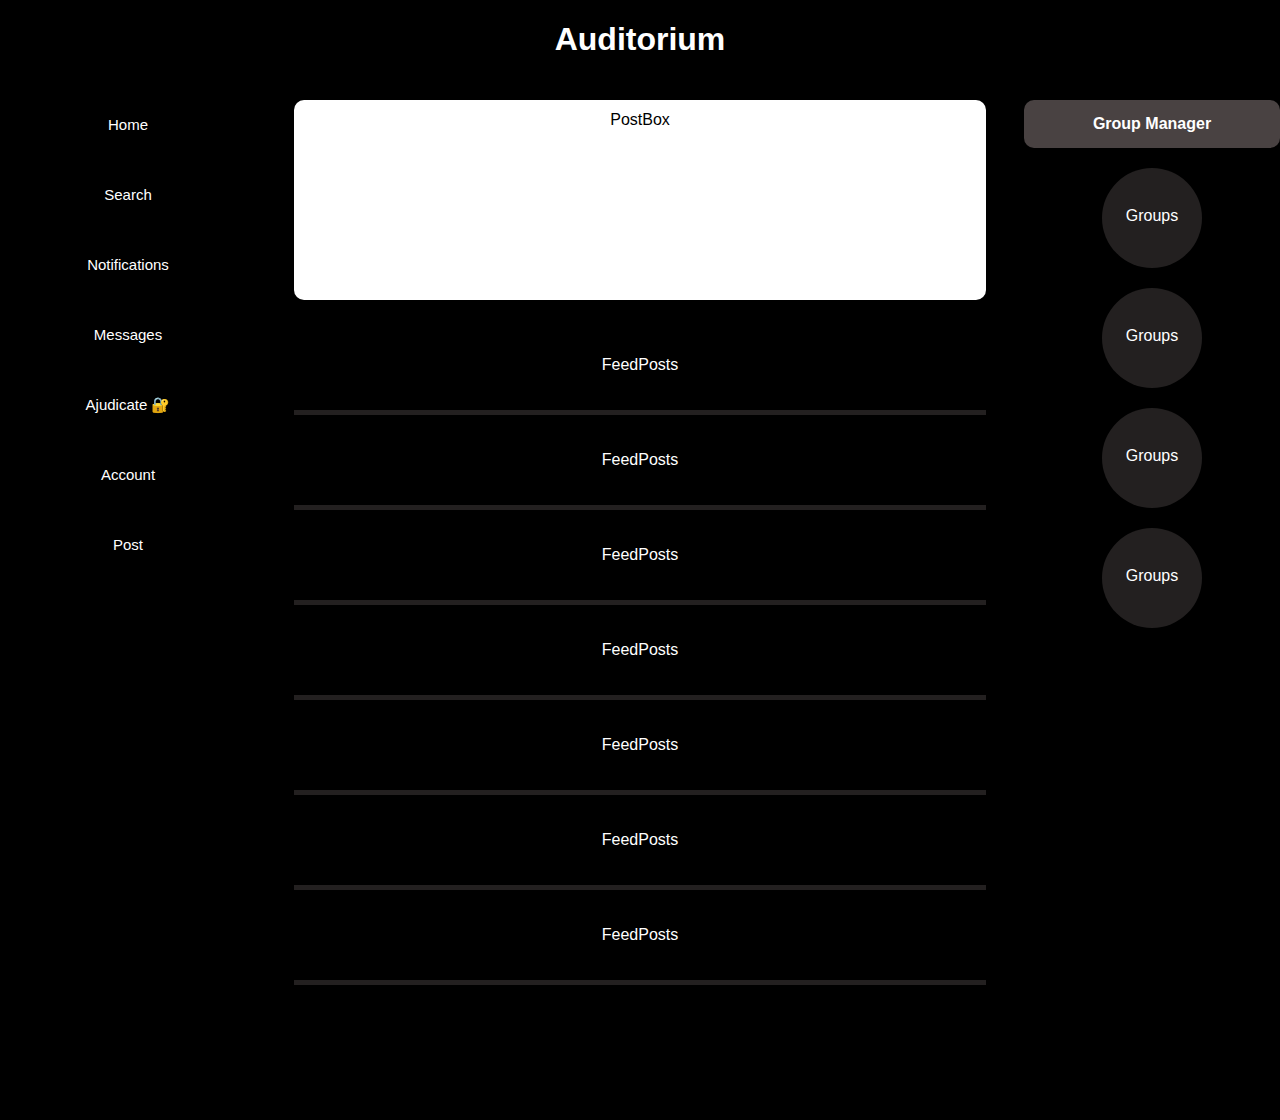
<file: Auditorium/index.html>
<!DOCTYPE html>
<html>
    <link rel="stylesheet" href="index.css">
    <head>
        <title>Auditorium</title>
    </head>

    <body>
        <a href="/SSS/index.html"><h1>Auditorium</h1></a>
        <section class="container">
            <div class="leftside">
                <h2><a><button>Home</button></a></h2>
                <h2><a><button>Search</button></a></h2>
                <h2><a><button>Notifications</button</a></h2>
                <h2><a><button>Messages</button></a></h2>
                <h2><a href="/SSS/ajudicate.html"><button id="ajudicate" title="Connect Metamask">Ajudicate 🔐</button></a></h2>
                <h2><a><button>Account</button></a></h2>
                <h2><a><button>Post</button></a></h2>
            </div>
            <div class="feed">
                    <div class="PostBox">PostBox</div>
                    <div class="FeedBox">
                        <div class="FeedPosts">FeedPosts</div>
                        <div class="FeedPosts">FeedPosts</div>
                        <div class="FeedPosts">FeedPosts</div>
                        <div class="FeedPosts">FeedPosts</div>
                        <div class="FeedPosts">FeedPosts</div>
                        <div class="FeedPosts">FeedPosts</div>
                        <div class="FeedPosts">FeedPosts</div>
                    </div>
            </div>
            <div class="rightside">
                <a href="/SSS/group_index.html"><h4>Group Manager</h4></a>
                    <div class="GroupBox">
                        <div class="Groups">Groups</div>
                        <div class="Groups">Groups</div>
                        <div class="Groups">Groups</div>
                        <div class="Groups">Groups</div>
                    </div>
            </div>
        </section>
    </body>
</html>
</file>
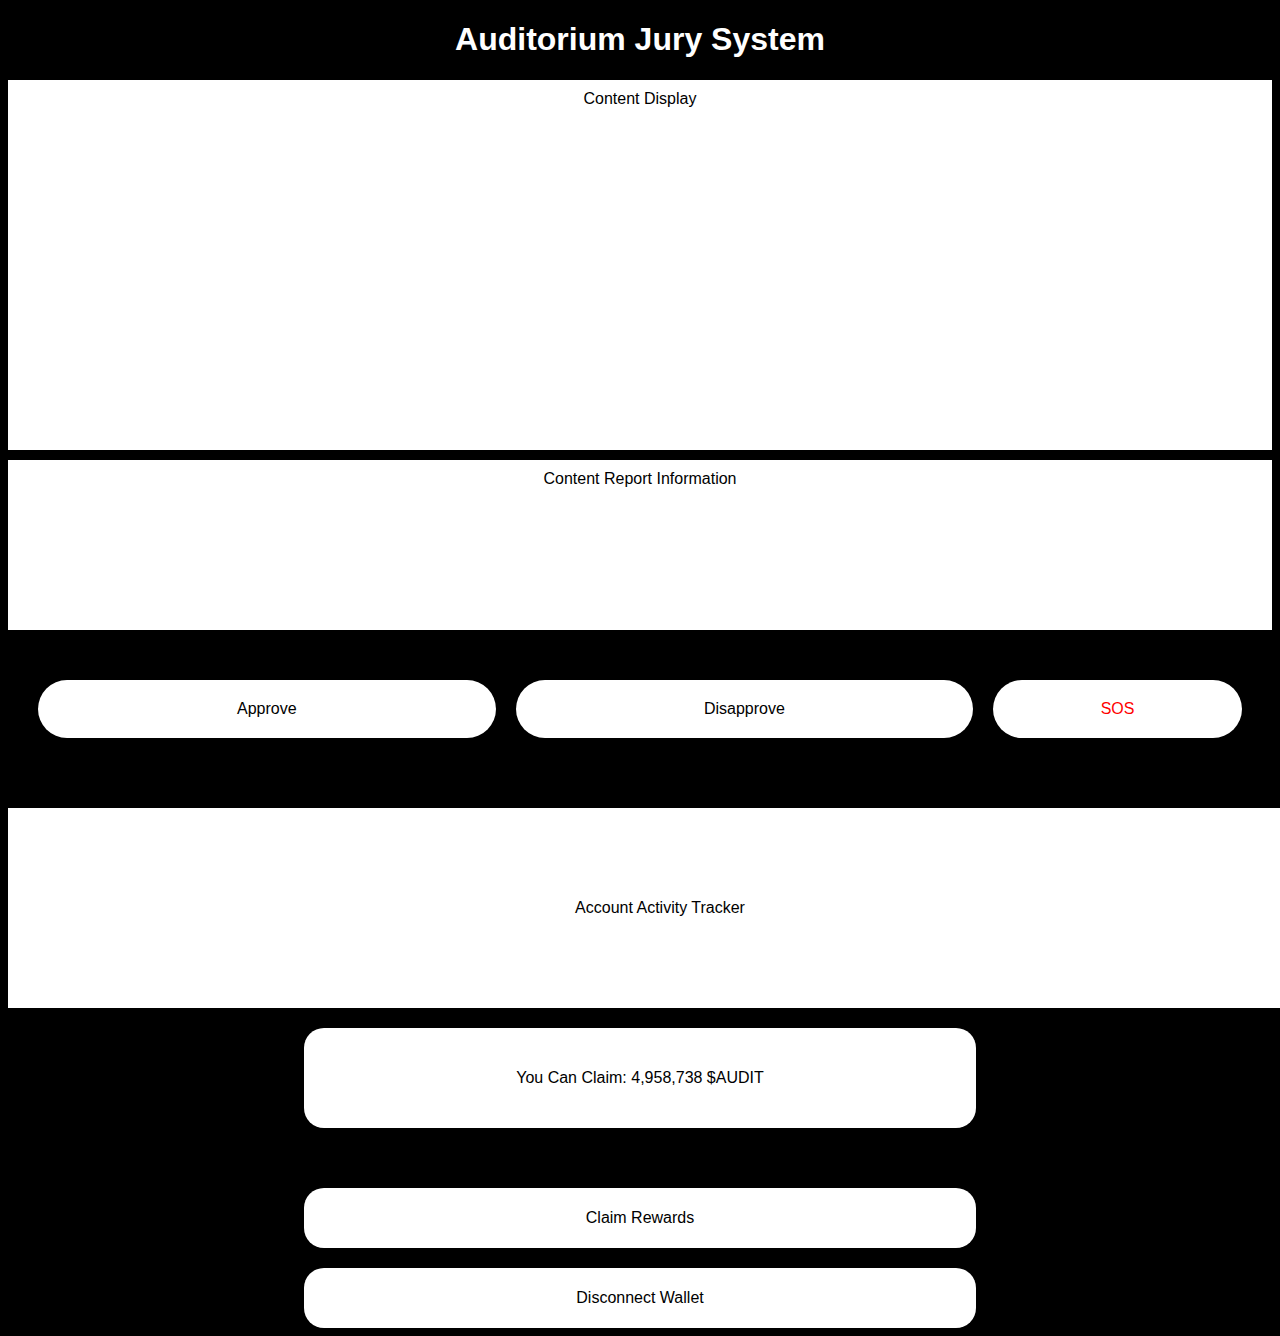
<file: Auditorium/ajudicate.html>
<!DOCTYPE html>
<html>
    <head>
        <link rel="stylesheet" href="ajudicate.css">
        <title>Auditorium Jury System</title>
    </head>
    <body>
        <a href="/SSS/index.html"><h1>Auditorium Jury System</h1></a>
        <div class="ContentDisplay">Content Display</div>
        <div class="PostInfo">Content Report Information</div>
        <section class="Interface">
            <div class="Approve">Approve</div>
            <div class="Disapprove">Disapprove</div>
            <div class="Report">SOS</div>
        </section>
        <div class="Tracker">Account Activity Tracker</div>
        <div class="Rewards">You Can Claim: 4,958,738 $AUDIT</div>
        <div class="Claim">Claim Rewards</div>
        <div class="Disconnect">Disconnect Wallet</div>
    </body>
</html>
</file>
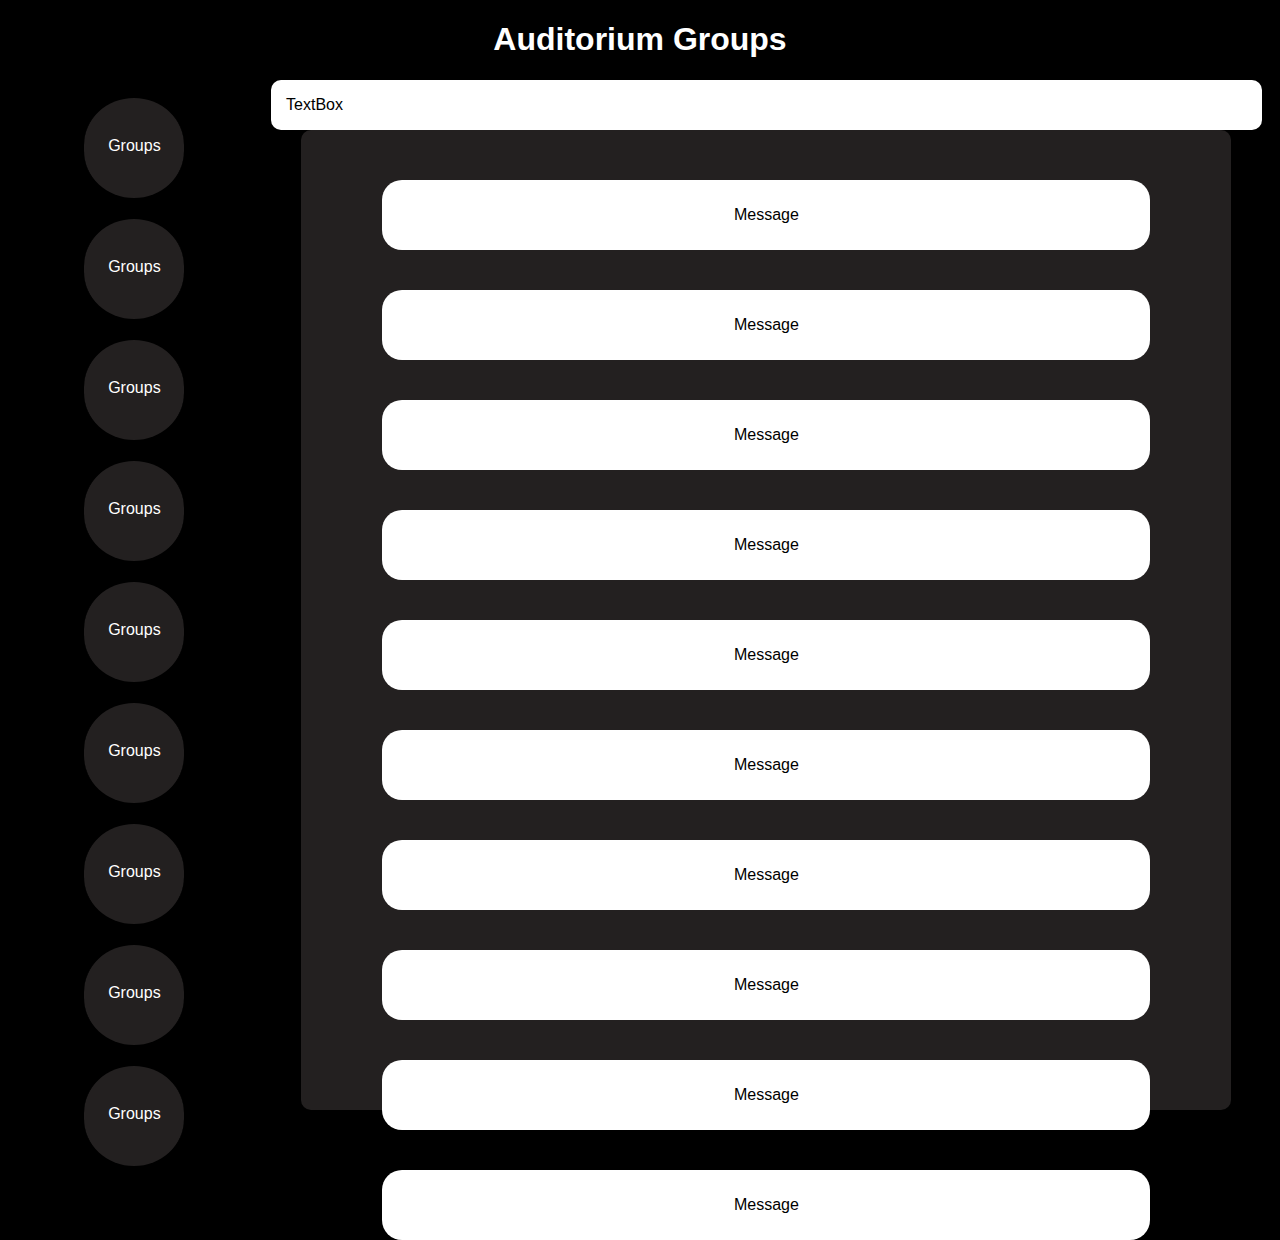
<file: Auditorium/group_index.html>
<!DOCTYPE html>
<html>
    <head>
        <link rel="stylesheet" href="group_index.css">
        <title>Auditorium Groups</title>
    </head>
    <body>
        <a href="/SSS/index.html"><h1>Auditorium Groups</h1></a>
        <section class="GroupContainer">
            <div class="GroupsList">
                <div class ="Groups">Groups</div>
                <div class ="Groups">Groups</div>
                <div class ="Groups">Groups</div>
                <div class ="Groups">Groups</div>
                <div class ="Groups">Groups</div>
                <div class ="Groups">Groups</div>
                <div class ="Groups">Groups</div>
                <div class ="Groups">Groups</div>
                <div class ="Groups">Groups</div>
            </div>
            <div class="Chat">
                <div class="TextBox">TextBox</div>
                <div class="Messages">
                    <div class="Message">Message</div>
                    <div class="Message">Message</div>
                    <div class="Message">Message</div>
                    <div class="Message">Message</div>
                    <div class="Message">Message</div>
                    <div class="Message">Message</div>
                    <div class="Message">Message</div>
                    <div class="Message">Message</div>
                    <div class="Message">Message</div>
                    <div class="Message">Message</div>
                </div>
            </div> 
        </section>
    </body>
</html>
</file>
<file: Auditorium/index.css>
body {
  margin: 0 auto;
  font-family: "Roboto", sans-serif;
  background: black;
}
a {
  text-decoration: none;
}
h1 {
  text-align: center;
  color: white;
}
button {
  width: 100%;
  height: 50px;
  margin-top: 20px;
  background: black;
  color: white;
  border: 0px;
  font-size: 15px;
}
button:hover {
  color: black;
  background: white;
}
.container {
  display: flex;
  width: 100%;
  margin: auto;
  padding: 0px;
}
.leftside {
  width: 20%;
  height: 1000px;
  background: black;
}
.feed {
  background: black;
  width: 60%;
  height: 1000px;
}
.rightside {
  width: 20%;
  height: 1000px;
  background: black;
}
h2 {
  margin: 0 auto;
  text-align: center;
  margin-top: 0px;
  font-size: 15px;
  color: white;
}
.PostBox {
  background: white;
  width: 90%;
  height: 200px;
  margin: auto;
  margin-top: 20px;
  border-radius: 10px;
  text-align: center;
  line-height: 40px;
}
.FeedBox {
  background: black;
  width: 90%;
  height: 800px;
  margin: auto;
  margin-top: 20px;
}
.FeedPosts {
  background: black;
  color: white;
  width: 100%;
  height: 90px;
  margin: auto;
  border-bottom: 5px solid #232020;
  text-align: center;
  line-height: 90px;
}
.GroupBox {
  background: black;
  width: 100%
  height: 1000px;
  margin: auto;
}
.Groups {
  background: #232020;
  color: white;
  text-align: center;
  width: 100px;
  height: 100px;
  margin: auto;
  margin-top: 20px;
  border-radius: 50px;
  line-height: 95px;
}
h4 {
  color: white;
  background: #494242;
  margin: auto;
  text-align: center;
  margin-top: 20px;
  border-radius: 10px;
  padding: 15px;
}
</file>
<file: Auditorium/ajudicate.css>
body {
  background: black;
  font-family: "Roboto", sans-serif;
}
a {
  text-decoration: none;
}
h1 {
  color: white;
  text-align: center;
}
.ContentDisplay {
  background: white;
  color: black;
  height: 350px;
  text-align: center;
  padding: 10px;
}
.PostInfo {
  background: white;
  color: black;
  height: 150px;
  text-align: center;
  padding: 10px;
  margin-top: 10px;
}
.Interface {
  margin: auto;
  display: flex;
  padding: 20px;
  margin-top: 20px;
}
.Approve {
  color: black;
  background: white;
  width: 40%;
  padding: 20px;
  text-align: center;
  margin: 10px;
  border-radius: 40px;
}
.Approve:hover {
  background: green;
  color: white;
}
.Disapprove {
  color: black;
  background: white;
  width: 40%;
  padding: 20px;
  text-align: center;
  margin: 10px;
  border-radius: 40px;
}
.Disapprove:hover {
  background: rgb(168, 0, 0);
  color: white;
}
.Report {
  color: red;
  background: white;
  width: 20%;
  padding: 20px;
  text-align: center;
  margin: 10px;
  border-radius: 50px;
}
.Report:hover {
  background: red;
  color: white;
}
.Tracker {
  background: white;
  width: 100%;
  height: 160px;
  margin: auto;
  margin-top: 40px;
  text-align: center;
  padding: 20px;
  line-height: 160px;
}
.Rewards {
  background: white;
  width: 50%;
  height: 60px;
  margin: auto;
  margin-top: 20px;
  text-align: center;
  padding: 20px;
  line-height: 60px;
  border-radius: 20px;
}
.Claim {
  background: white;
  width: 50%;
  height: 20px;
  margin: auto;
  margin-top: 60px;
  text-align: center;
  padding: 20px;
  line-height: 20px;
  border-radius: 20px;
}
.Claim:hover {
  background: green;
  color: white;
}
.Disconnect {
  background: white;
  width: 50%;
  height: 20px;
  margin: auto;
  margin-top: 20px;
  text-align: center;
  padding: 20px;
  line-height: 20px;
  border-radius: 20px;
}
.Disconnect:hover {
  background: red;
  color: white;
}
</file>
<file: Auditorium/group_index.css>
body {
  background: black;
  color: white;
  font-family: "Roboto", sans-serif;
}
a {
  text-decoration: none;
  color: white;
}
h1 {
  text-align: center;
}
.GroupContainer {
  display: flex;
  background: black;
  width: 100%;
  margin: auto;
  padding: 0px;
}
.GroupsList {
  width: 20%;
  height: 1000px;
  background: black;
  border-radius: 20px;
}
.Chat {
  width: 80%;
  height: 1000px;
  background: black;
}
.Groups {
  width: 100px;
  height: 100px;
  background: #232020;
  margin: auto;
  border-top: 3px solid black;
  border-bottom: 3px solid black;
  border-radius: 60px;
  text-align: center;
  line-height: 95px;
  margin-top: 15px;
}
.TextBox {
  margin: auto;
  width: 95%;
  height: 20px;
  background: white;
  color: black;
  border-radius: 10px;
  line-height: 19px;
  padding: 15px;
}
.Messages {
  margin: auto;
  width: 90%;
  height: 960px;
  background: #232020;
  border-radius: 10px;
  padding: 10px;
}
.Message {
  margin: auto;
  width: 80%;
  height: 30px;
  margin-bottom: 20px;
  margin-top: 40px;
  background: white;
  color: black;
  border-radius: 20px;
  line-height: 30px;
  padding: 20px;
  text-align: center;
}
</file>
